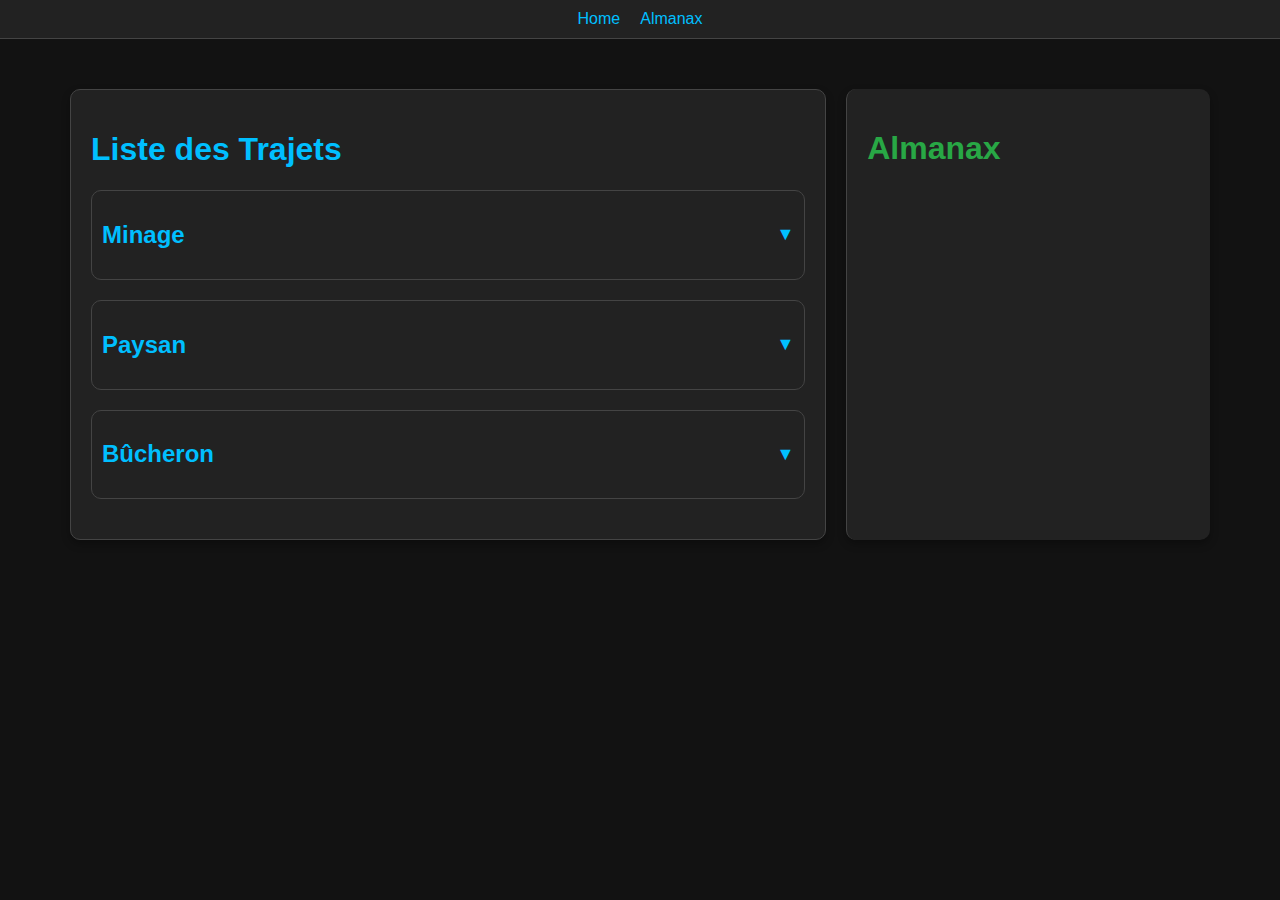
<file: index.html>
<!DOCTYPE html>
<html lang="fr">
<head>
    <meta charset="UTF-8">
    <meta name="viewport" content="width=device-width, initial-scale=1.0">
    <title>Wiki Trajets</title>
    <link rel="stylesheet" href="styles.css">
    <script src="jquery-3.6.0.min.js"></script>
    <script src="scripts.js" defer></script>
</head>
<body>
    <nav class="menu">
        <ul>
            <li><a href="index.html">Home</a></li>
            <li><a href="almanax.html">Almanax</a></li>
        </ul>
    </nav>
    <div class="main-container">
        <!-- Colonne principale -->
        <div class="main-content">
            <h1>Liste des Trajets</h1>
            <div id="trajet-sections">
                <!-- Sections des trajets injectées dynamiquement -->
            </div>
        </div>

        <!-- Colonne secondaire -->
        <div class="almanax-sidebar">
            <h1>Almanax</h1>
            <div id="almanax-container">
                <p>Chargement des données...</p>
            </div>
        </div>
    </div>
</body>
</html>
</file>
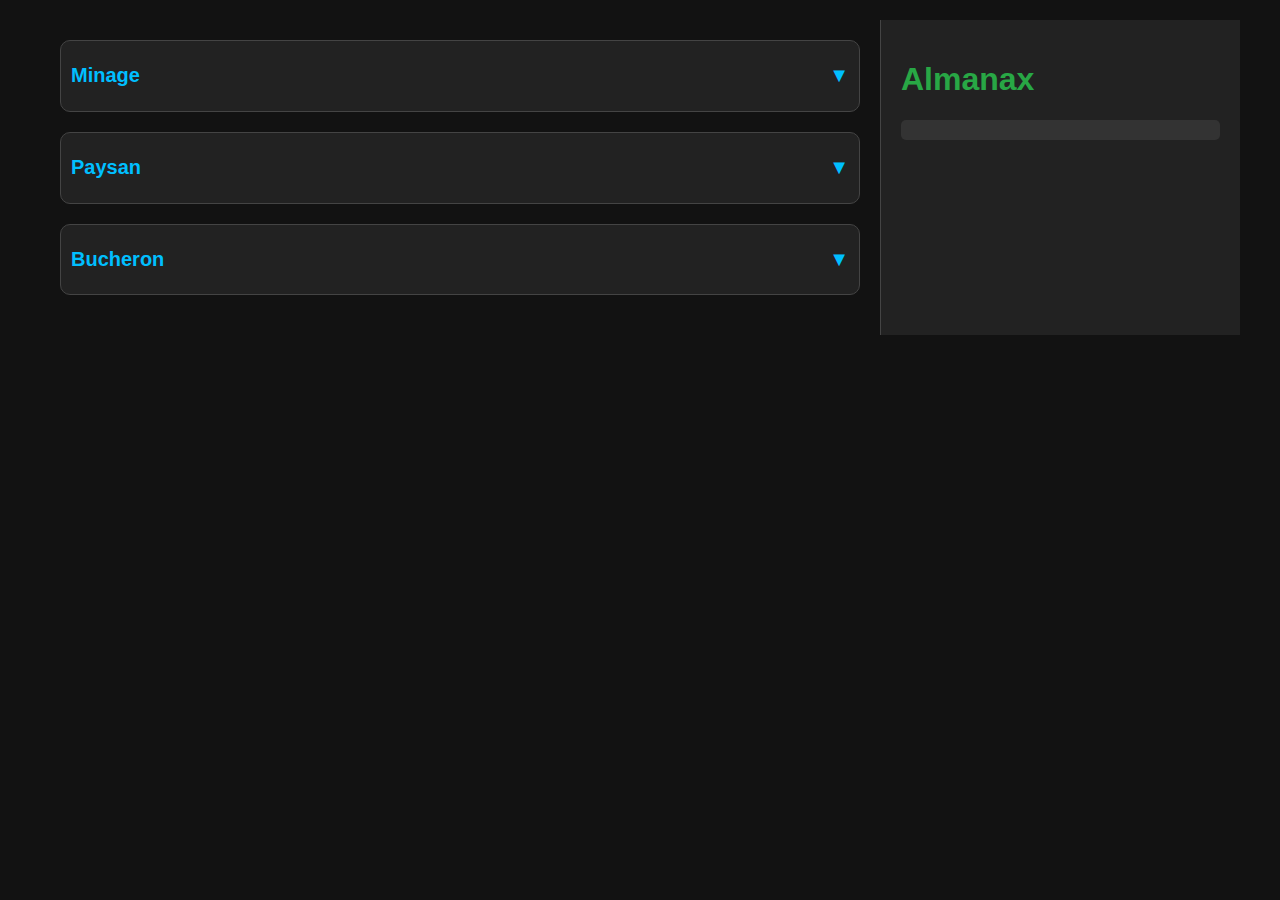
<file: ancien/index.html>
<!DOCTYPE html>
<html lang="fr">
<head>
    <meta charset="UTF-8">
    <meta name="viewport" content="width=device-width, initial-scale=1.0">
    <title>Wiki Copy</title>
    <style>
        body {
            font-family: Arial, sans-serif;
            margin: 0;
            padding: 0;
            display: flex;
            justify-content: center;
            background-color: #121212;
            color: #e0e0e0;
        }

        .main-container {
            display: flex;
            width: 100%;
            max-width: 1200px;
            margin: 20px;
        }

        .main-content {
            width: 70%;
            padding: 20px;
            box-sizing: border-box;
        }

        .section-container {
            margin-bottom: 20px;
            background-color: #222;
            border-radius: 10px;
            border: 1px solid #444;
            padding: 10px;
        }

        .timeline {
            display: flex;
            align-items: center;
            justify-content: space-between;
            position: relative;
            margin-top: 20px;
            padding: 10px 0;
        }

        .timeline::before {
            content: '';
            position: absolute;
            top: 50%;
            left: 0;
            right: 0;
            height: 2px;
            background-color: #555;
            z-index: -1;
        }

        .timeline-item {
            display: flex;
            flex-direction: column;
            align-items: center;
            position: relative;
            margin: 0 20px;
        }

        .timeline-item button {
            width: 50px;
            height: 50px;
            border-radius: 50%;
            border: none;
            background-color: #555;
            color: white;
            font-size: 16px;
            cursor: pointer;
            transition: background-color 0.3s;
        }

        .timeline-item button:hover {
            background-color: #777;
        }

        .timeline-item button.active {
            background-color: #28a745;
        }

        .timeline-item span {
            margin-top: 5px;
            text-align: center;
        }

        h1.section-title {
            font-size: 20px;
            color: #00bfff;
            cursor: pointer;
            display: flex;
            justify-content: space-between;
            align-items: center;
        }

        .arrow-icon {
            transition: transform 0.3s;
        }

        .arrow-icon.open {
            transform: rotate(180deg);
        }

        .content {
            display: none;
            padding: 10px;
            margin-top: 10px;
            background-color: #333;
            border-radius: 8px;
        }

        .content.open {
            display: block;
        }

        h2 {
            font-size: 18px;
            color: #28a745;
            margin-top: 10px;
        }

        .almanax-sidebar {
            width: 30%;
            padding: 20px;
            box-sizing: border-box;
            background-color: #222;
            border-left: 1px solid #444;
        }

        .almanax-sidebar h1 {
            color: #28a745;
        }

        .almanax-sidebar div {
            margin-bottom: 20px;
            padding: 10px;
            background-color: #333;
            border-radius: 5px;
        }

        .almanax-sidebar img {
            max-width: 100px;
            height: auto;
            margin-top: 10px;
        }
    </style>
</head>
<body>
    <div class="main-container">
        <!-- Colonne principale -->
        <div class="main-content">
            <!-- Minage -->
            <div class="section-container">
                <h1 onclick="toggleSection('minage')" class="section-title">
                    Minage
                    <span class="arrow-icon">▼</span>
                </h1>
                <div id="minage" class="content">
                    <h2>Mineage principale</h2>
                    <div class="timeline">
                        <div class="timeline-item">
                            <button onclick="copyToClipboard('/travel -2 -5', this)">🐛</button>
                            <span>Larve</span>
                        </div>
                        <div class="timeline-item">
                            <button onclick="copyToClipboard('/travel 0 -3', this)">🧭</button>
                            <span>Zaap Village</span>
                        </div>
                        <div class="timeline-item">
                            <button onclick="copyToClipboard('/travel -2 4', this)">⚒️</button>
                            <span>Forgelance</span>
                        </div>
                        <div class="timeline-item">
                            <button onclick="copyToClipboard('/travel -3 9', this)">🌳</button>
                            <span>Saddida</span>
                        </div>
                        <div class="timeline-item">
                            <button onclick="copyToClipboard('/travel 5 19', this)">⭐</button>
                            <span>Hérale</span>
                        </div>
                        <div class="timeline-item">
                            <button onclick="copyToClipboard('/travel 4 28', this)">🍃</button>
                            <span>Sacarafeuille</span>
                        </div>
                    </div>
                    <h2>Mine Brakmar</h2>
                    <div class="timeline">
                        <div class="timeline-item">
                            <button onclick="copyToClipboard('/travel -28 28', this)">🔥</button>
                            <span>Mine -28 28</span>
                        </div>
                    </div>
                </div>
            </div>

            <!-- Paysan -->
            <div class="section-container">
                <h1 onclick="toggleSection('paysan')" class="section-title">
                    Paysan
                    <span class="arrow-icon">▼</span>
                </h1>
                <div id="paysan" class="content">
                    <h2>Lin</h2>
                    <div class="timeline">
                        <div class="timeline-item">
                            <button onclick="copyToClipboard('/travel 7 4', this)">🌾</button>
                            <span>Pos 1</span>
                        </div>
                        <div class="timeline-item">
                            <button onclick="copyToClipboard('/travel 9 6', this)">🌾</button>
                            <span>Pos 2</span>
                        </div>
                        <div class="timeline-item">
                            <button onclick="copyToClipboard('/travel 9 9', this)">🌾</button>
                            <span>Pos 3</span>
                        </div>
                        <div class="timeline-item">
                            <button onclick="copyToClipboard('/travel 7 9', this)">🌾</button>
                            <span>Pos 4</span>
                        </div>
                    </div>
                    <h2>Malte</h2>
                    <div class="timeline">
                        <div class="timeline-item">
                            <button onclick="copyToClipboard('/travel 8 6', this)">🍺</button>
                            <span>Pos 1</span>
                        </div>
                        <div class="timeline-item">
                            <button onclick="copyToClipboard('/travel 8 5', this)">🍺</button>
                            <span>Pos 2</span>
                        </div>
                        <div class="timeline-item">
                            <button onclick="copyToClipboard('/travel 9 5', this)">🍺</button>
                            <span>Pos 3</span>
                        </div>
                        <div class="timeline-item">
                            <button onclick="copyToClipboard('/travel 10 7', this)">🍺</button>
                            <span>Pos 4</span>
                        </div>
                        <div class="timeline-item">
                            <button onclick="copyToClipboard('/travel 9 8', this)">🍺</button>
                            <span>Pos 5</span>
                        </div>
                    </div>
                </div>
            </div>

            <!-- Bucheron -->
            <div class="section-container">
                <h1 onclick="toggleSection('bucheron')" class="section-title">
                    Bucheron
                    <span class="arrow-icon">▼</span>
                </h1>
                <div id="bucheron" class="content">
                    <h2>Oliviolet</h2>
                    <div class="timeline">
                        <div class="timeline-item">
                            <button onclick="copyToClipboard('/travel -22 37', this)">🪵</button>
                            <span>Brakmar</span>
                        </div>
                    </div>
                </div>
            </div>
        </div>

        <!-- Colonne Almanax -->
        <div class="almanax-sidebar">
            <h1>Almanax</h1>
            <div id="almanax-container">
                <p>Chargement des données...</p>
            </div>
        </div>
    </div>

    <script src="scripts.js"></script>
</body>
</html>
</file>
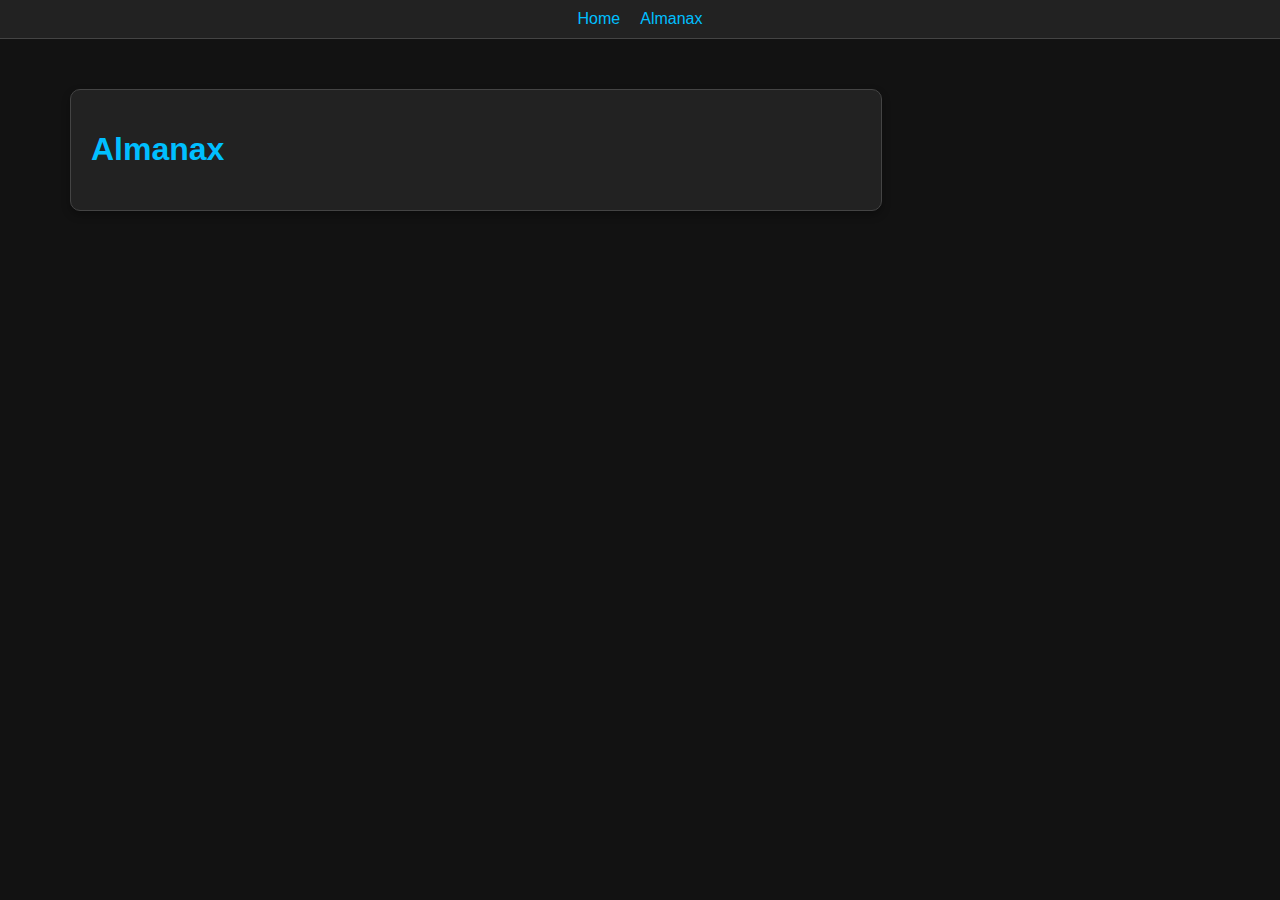
<file: almanax.html>
<!DOCTYPE html>
<html lang="fr">
<head>
    <meta charset="UTF-8">
    <meta name="viewport" content="width=device-width, initial-scale=1.0">
    <title>Wiki Trajets</title>
    <link rel="stylesheet" href="styles.css">
    <script src="jquery-3.6.0.min.js"></script>
    <script src="scripts.js" defer></script>
</head>
<body>
    <nav class="menu">
        <ul>
            <li><a href="index.html">Home</a></li>
            <li><a href="almanax.html">Almanax</a></li>
        </ul>
    </nav>
    <div class="main-container">
        <!-- Colonne principale -->
        <div class="main-content">
            <h1>Almanax</h1>
            <div id="almanax-total">
                <p>Chargement des données...</p>
            </div>
        </div>
    </div>
</body>
</html>
</file>
<file: styles.css>
body {
    font-family: Arial, sans-serif;
    margin: 0;
    padding: 0;
    background-color: #121212;
    color: #e0e0e0;
}

.main-container {
    display: flex;
    max-width: 1200px;
    margin: 20px auto;
    padding: 20px;
    box-sizing: border-box;
}

.main-content {
    width: 70%;
    padding: 20px;
    box-sizing: border-box;
    margin: 10px;
    background-color: #222;
    border: 1px solid #444;
    border-radius: 10px;
    box-shadow: 0px 4px 8px rgba(0, 0, 0, 0.3);
}

.section-container {
    margin-bottom: 20px;
    background-color: #222;
    border-radius: 10px;
    border: 1px solid #444;
    padding: 10px;
}

h1, h2 {
    color: #00bfff;
    cursor: pointer;
    display: flex;
    align-items: center;
    justify-content: space-between;
}

.arrow-icon {
    font-size: 18px;
    transition: transform 0.3s;
}

.arrow-icon.open {
    transform: rotate(180deg);
}

.content {
    display: none;
    background-color: #333;
    border-radius: 8px;
    padding: 10px;
}

.timeline {
    display: flex;
    align-items: center;
    gap: 20px;
    margin-top: 20px;
}

.timeline-item {
    display: flex;
    flex-direction: column;
    align-items: center;
    gap: 5px;
}

.timeline-item button {
    width: 50px;
    height: 50px;
    border: none;
    border-radius: 50%;
    background-color: #555;
    color: white;
    font-size: 16px;
    cursor: pointer;
    transition: 0.3s;
}

.timeline-item button:hover {
    background-color: #777;
}

.timeline-item button.active {
    background-color: #28a745;
}

.timeline-item span {
    font-size: 14px;
}

.almanax-sidebar {
    width: 30%;
    padding: 20px;
    background-color: #222;
    border-left: 1px solid #444;
    margin: 10px;
    border-radius: 10px;
    box-shadow: 0px 4px 8px rgba(0, 0, 0, 0.3);
}

.almanax-sidebar h1 {
    color: #28a745;
}

/* Style du menu */
.menu {
    background-color: #222;
    border-bottom: 1px solid #444;
    padding: 10px 0;
    text-align: center;
}

.menu ul {
    list-style-type: none;
    margin: 0;
    padding: 0;
    display: flex;
    justify-content: center;
    gap: 20px;
}

.menu li {
    display: inline;
}

.menu a {
    text-decoration: none;
    color: #00bfff; /* Bleu */
    font-size: 16px;
    transition: color 0.3s;
}

.menu a:hover {
    color: #28a745; /* Vert */
}

/* Carte Almanax */
.almanax-card {
    background-color: #222;
    border: 1px solid #444;
    border-radius: 10px;
    width: 80%;
    padding: 20px;
    box-shadow: 0px 4px 8px rgba(0, 0, 0, 0.3);
}

/* En-tête */

/* En-tête */
.almanax-header{
    display: flex; /* Active Flexbox pour aligner l'image et la date */
    align-items: center; /* Centre verticalement */
    gap: 10px; /* Espace entre l'image et la date */
    margin-bottom: 10px;    
}

.almanax-header h2 {
    color: #00bfff;
    font-size: 24px;
}

.icon {
    width: 75px; /* Taille de l'image */
    height: 75px;
}


/* Contenu */
.almanax-content p {
    margin: 10px 0;
    line-height: 1.6;
}

.almanax-content strong {
    color: #28a745;
}

/* Image */
.almanax-image img {
    width: 40%;
    height: auto;
    margin-top: 15px;
}
</file>
